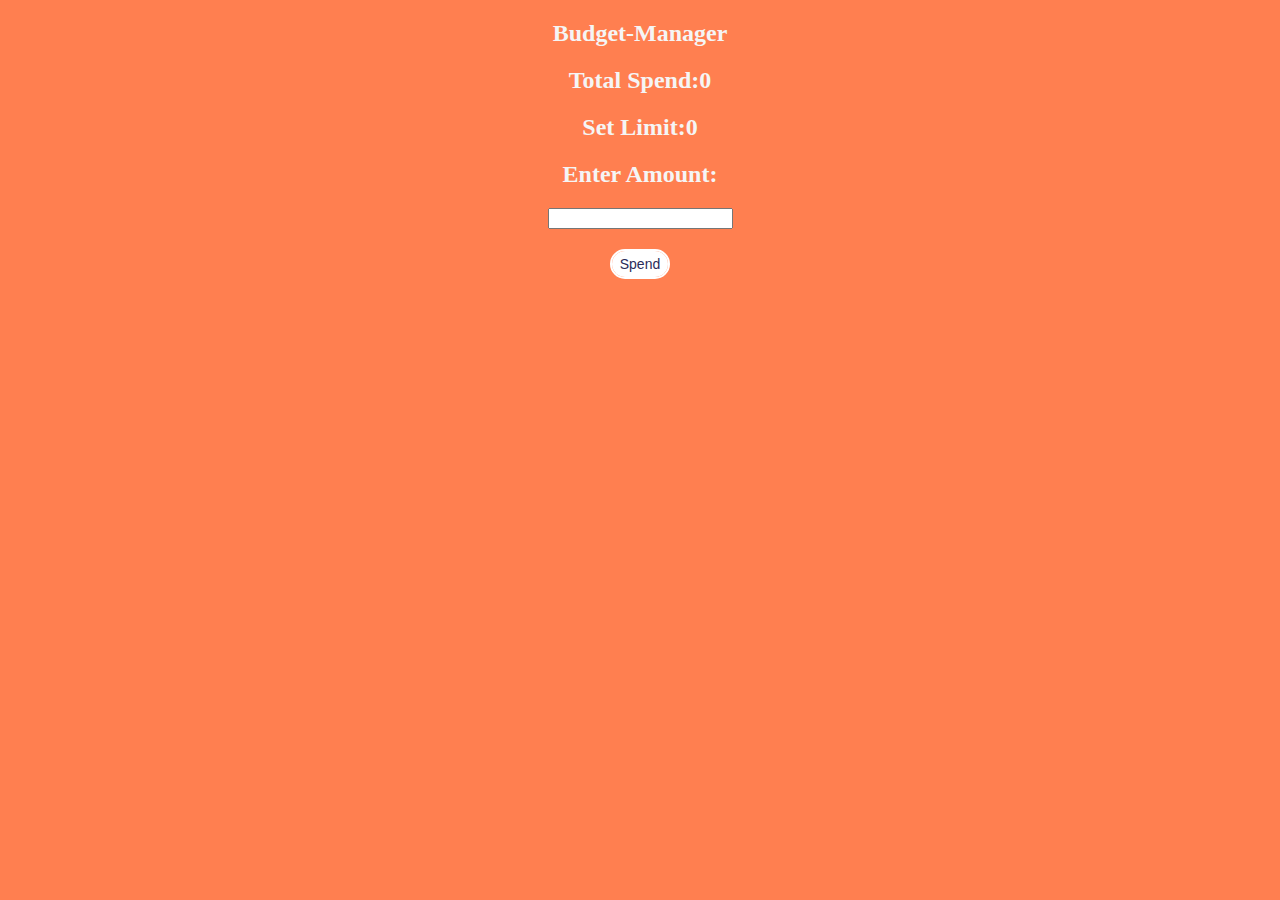
<file: index.html>
<!DOCTYPE html>
<html lang="en">
<head>
  <title>Budget-Manager</title>
  <link rel="stylesheet" href="./index.css">
</head>
<body>
  <h2>Budget-Manager</h2>
  <div class="TS">
  <h2>Total Spend:<span id="total">0</span></h2>
  </div>
  <div class="SL">
  <h2>Set Limit:<span id="set">0</span></h2>
  </div>
  <div class="EA">
    <h2>Enter Amount:</h2>
    <input type="text" id="amount"><br>
  </div>
  <button id="submit" class="btn btn1">Spend</button>
  <script src="index.js"></script>
</body>
</html>
</file>
<file: index.css>
body{
    background-color:coral;
    text-align: center;
    color:whitesmoke;
}
.btn{

    border: 2px solid white;
    background: none;
    width: 60px;
    height: 30px;
    margin-left: 20px;
    margin-right: 20px;
    margin-top: 20px;
    font-size: 14px;
    cursor: pointer;
    color: #2a2b59;
    transition: 0.6s;
    position: relative;
    overflow: hidden;
    border-radius: 25px;
    outline: none;
  }
  
  .btn::before
  {
    content: "";
    position: absolute;
    left: 0;
    width: 100%;
    height: 0%;
    background:white;
    z-index: -1;
    transition: 0.8s;
  }
  .btn1::before
  {
    top: 0;
    border-radius: 0 0 50% 50%;
  }
  .btn1::before
  {
    height: 180%;
  } 
  .btn1:hover::before{
    height: 0%;
  }
</file>
